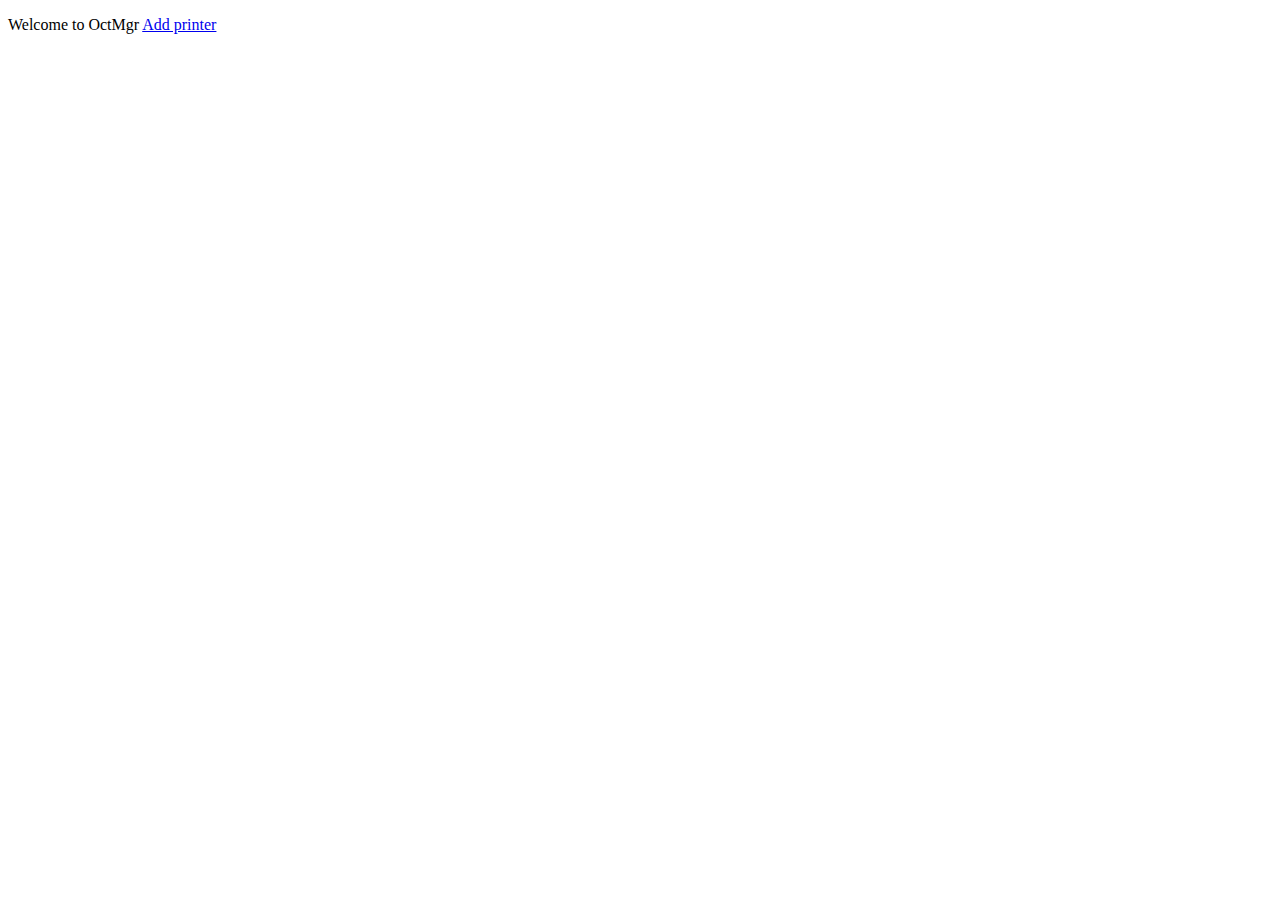
<file: src/main/resources/static/index.html>
<!DOCTYPE HTML>
<html>
<head>
    <title>Getting Started: Serving Web Content</title>
    <meta http-equiv="Content-Type" content="text/html; charset=UTF-8" />
</head>
<body>
<p>Welcome to OctMgr <a href="/printer/add">Add printer</a></p>
</body>
</html>
</file>
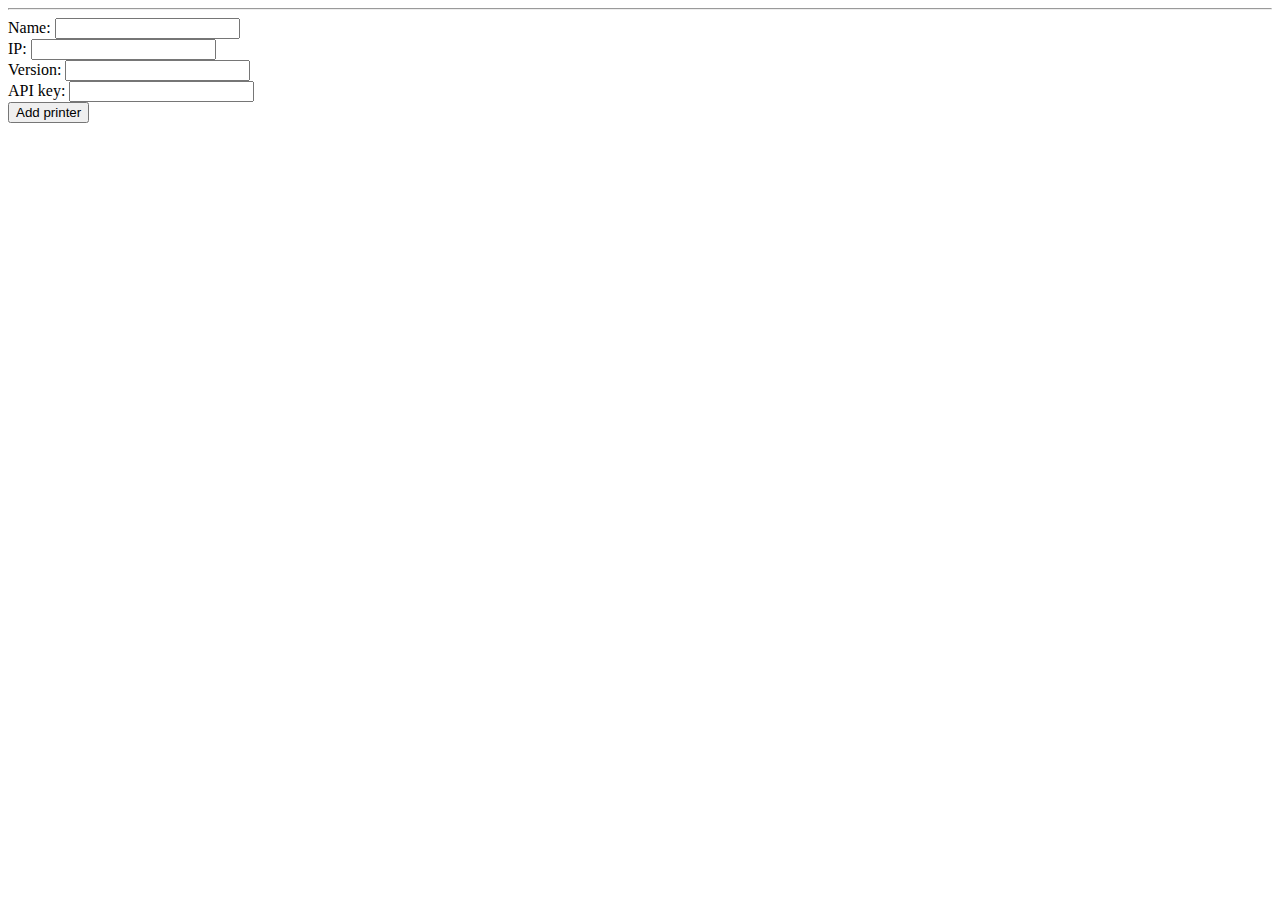
<file: src/main/resources/templates/add_printer.html>
<html xmlns:th="http://www.thymeleaf.org">
<div th:insert="header"></div>
<div class="container">
    <hr>
    <div class="row">
        <div class="col-sm">
            <form method="post" action="/printer/add">
                <div class="form-group">
                    <label for="name">Name:</label>
                    <input class="form-control" type="text" name="name" id="name">
                </div>
                <div class="form-group">
                    <label for="ip">IP:</label>
                    <input class="form-control" type="text" name="ip" id="ip">
                </div>
                <div class="form-group">
                    <label for="version">Version:</label>
                    <input class="form-control" type="text" name="version" id="version">
                </div>
                <div class="form-group">
                    <label for="api_key">API key:</label>
                    <input class="form-control" type="text" name="api_key" id="api_key">
                </div>
                <div class="form-group">
                    <input class="btn btn-primary" type="submit" value="Add printer">
                </div>
            </form>
        </div>
        <div class="col-sm">

        </div>
    </div>
</div>
<div th:insert="footer"></div>
</file>
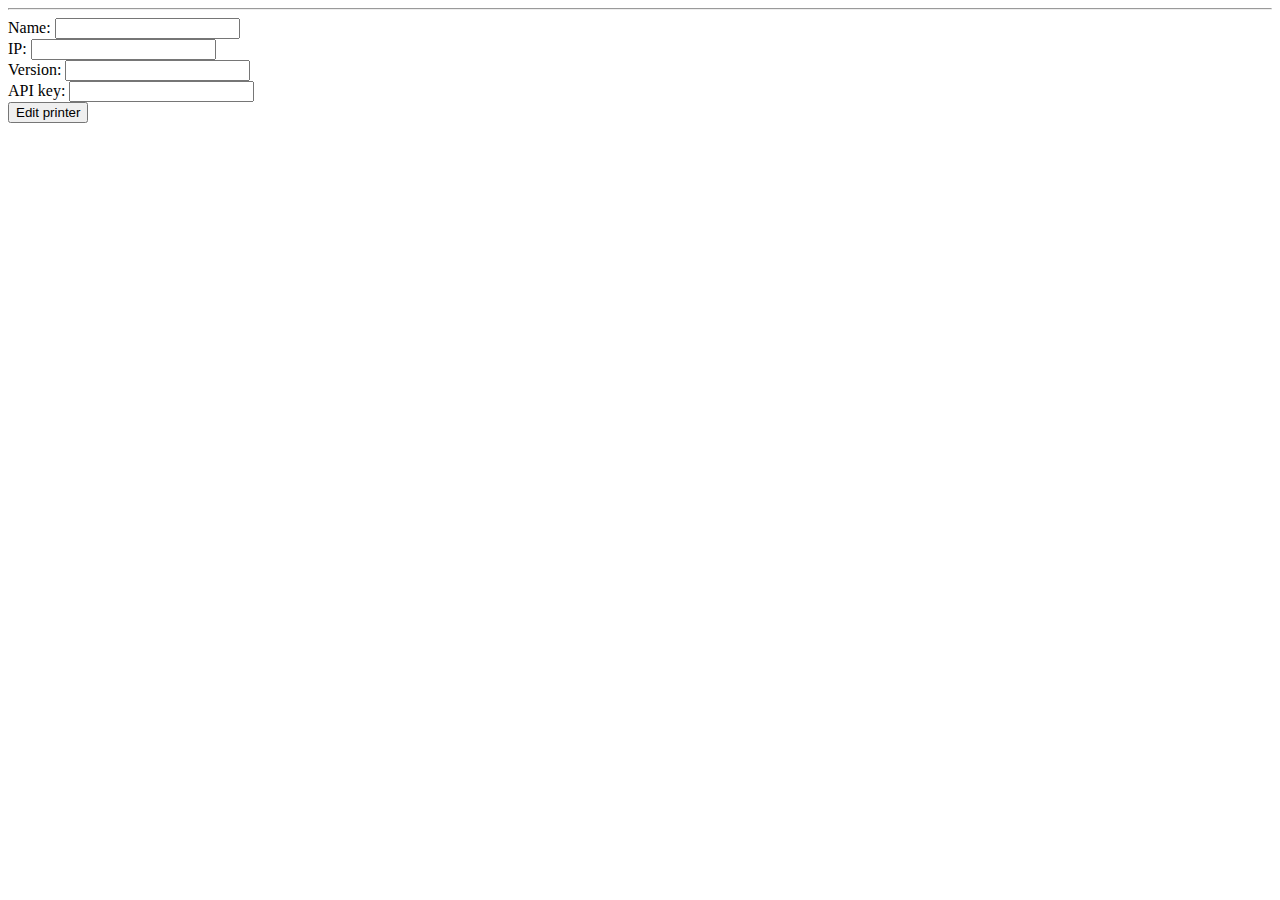
<file: src/main/resources/templates/edit_printer.html>
<html xmlns:th="http://www.thymeleaf.org">
<div th:insert="header"></div>
<div class="container">
    <hr>
    <div class="row">
        <div class="col-sm">
            <form method="post" th:action="@{/printer/edit/{printerId}(printerId=${printer.printerId})}">
                <div class="form-group">
                    <label for="name">Name:</label>
                    <input class="form-control" th:value="${printer.name}" type="text" name="name" id="name">
                </div>
                <div class="form-group">
                    <label for="ip">IP:</label>
                    <input class="form-control" th:value="${printer.ip}" type="text" name="ip" id="ip">
                </div>
                <div class="form-group">
                    <label for="version">Version:</label>
                    <input class="form-control" th:value="${printer.version}" type="text" name="version" id="version">
                </div>
                <div class="form-group">
                    <label for="api_key">API key:</label>
                    <input class="form-control" th:value="${printer.apiKey}" type="text" name="api_key" id="api_key">
                </div>
                <div class="form-group">
                    <input class="btn btn-primary" type="submit" value="Edit printer">
                </div>
            </form>
        </div>
        <div class="col-sm">

        </div>
    </div>
</div>
<div th:insert="footer"></div>
</file>
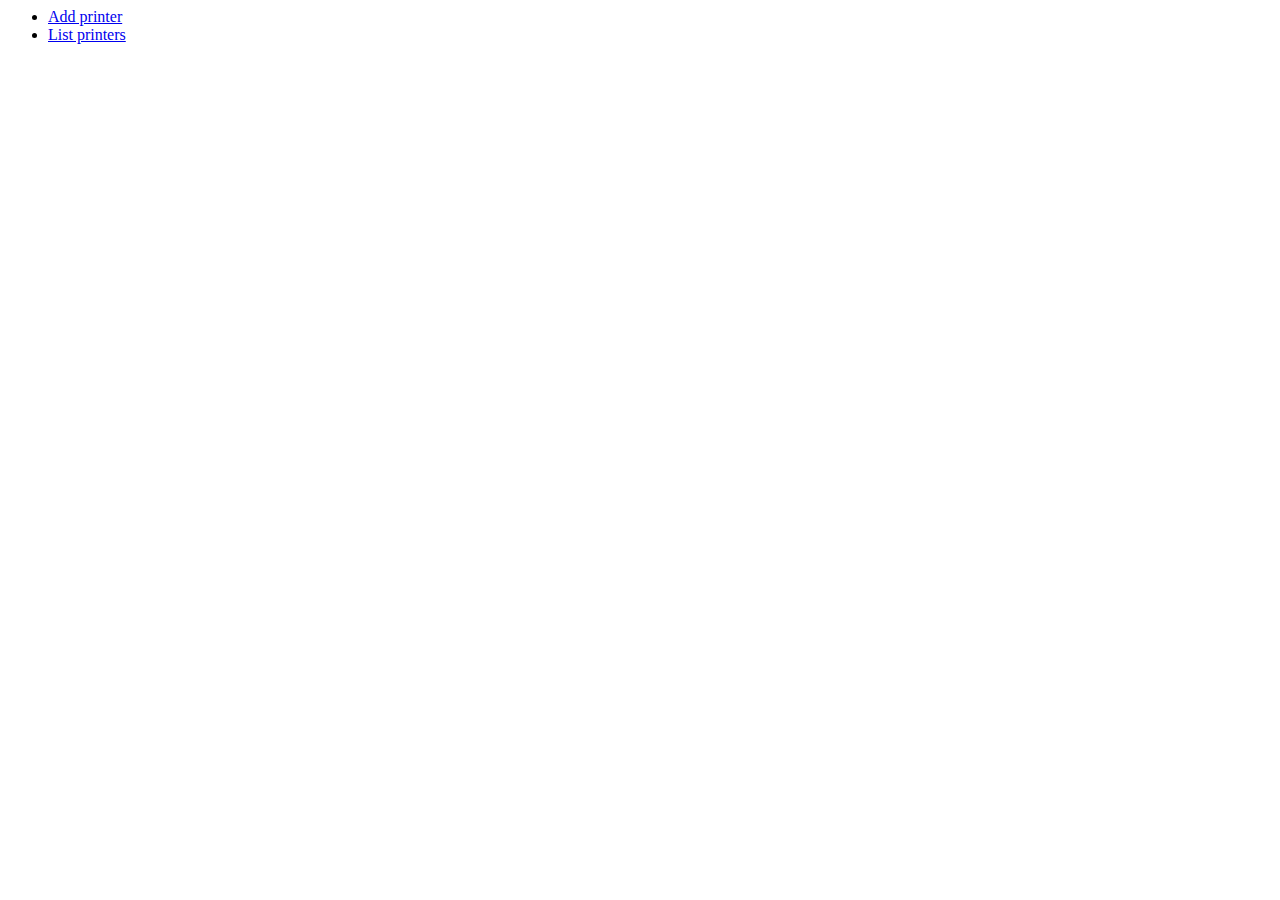
<file: src/main/resources/templates/header.html>
<html xmlns:th="http://www.thymeleaf.org">
<head>
    <meta charset="UTF-8">
    <title>OctoManager</title>
    <link rel="stylesheet" href="https://stackpath.bootstrapcdn.com/bootstrap/4.1.3/css/bootstrap.min.css"
          integrity="sha384-MCw98/SFnGE8fJT3GXwEOngsV7Zt27NXFoaoApmYm81iuXoPkFOJwJ8ERdknLPMO" crossorigin="anonymous">
    <link rel="stylesheet" type="text/css" th:href="@{/main.css}">
    <script src="https://ajax.googleapis.com/ajax/libs/jquery/3.3.1/jquery.min.js"></script>
</head>
<body>
<div class="container">
    <ul class="nav nav-pills">
        <li class="nav-item">
            <a th:classappend="${url} == '/printer/add' ? active : none" class="nav-link" href="/printer/add">Add printer</a>
        </li>
        <li class="nav-item">
            <a th:classappend="${url} == '/printer/list' ? active : none" class="nav-link" href="/printer/list">List printers</a>
        </li>
    </ul>
</div>
</file>
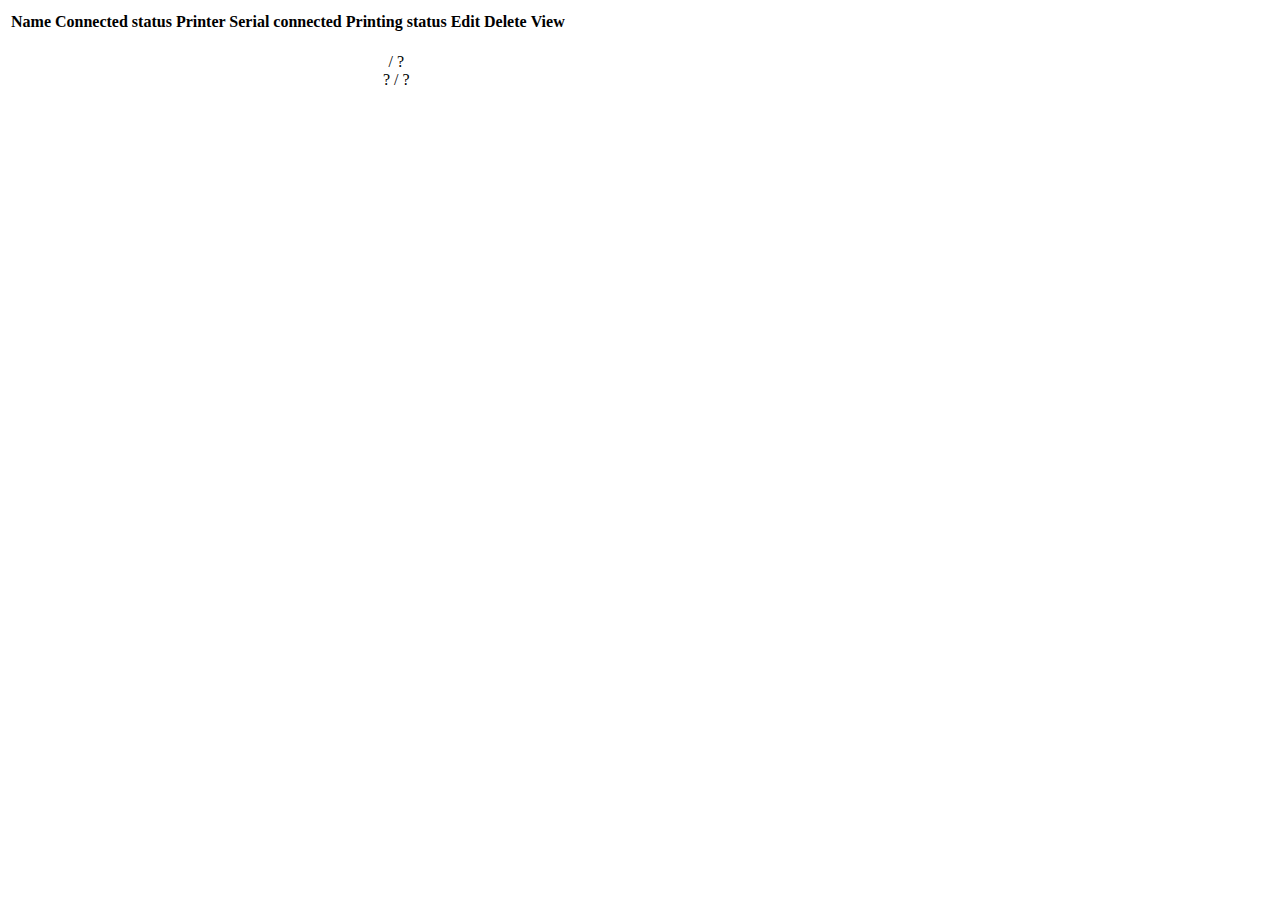
<file: src/main/resources/templates/list_printer.html>
<html xmlns:th="http://www.thymeleaf.org">
<div th:insert="header"></div>
<style>
    table, th, td {
        text-align: center;
    }

    .mt10 {
        margin-top: 10px;
    }
</style>
<div class="container mt10">
    <table class="table">
        <tr>
            <th>Name</th>
            <th>Connected status</th>
            <th>Printer Serial connected</th>
            <th>Printing status</th>
            <th>Edit</th>
            <th>Delete</th>
            <th>View</th>
        </tr>
        <tr data-th-each="printer : ${printers}">
            <td>
                <span data-th-text="${printer.name}"></span>
            </td>
            <td>
                <div class="mid-alignment">
                    <span th:id="'connection_status-' + ${printer.printerId}" th:classappend="${printer.connectedStatus} ? badge-success : badge-danger"
                          class="badge badge-pill connection_status">&nbsp;</span>
                </div>
            </td>
            <td>
                <div class="mid-alignment">
                    <p th:id="'serial_connection_status-' + ${printer.printerId}" th:text="${printer.serialConnectionStatus}" class="serial_connection_status"></p>
                </div>
            </td>
            <td>
                <div th:switch="${printer.printingStatus}">
                    <span th:id="'printing_status-' + ${printer.printerId}" th:case="0"
                          class="badge-danger badge badge-pill center-pill status-ball printing-status">&nbsp;</span>
                    <span th:id="'printing_status-' + ${printer.printerId}" th:case="1"
                          class="badge-success badge badge-pill center-pill status-ball printing-status">&nbsp;</span>
                    <span th:id="'printing_status-' + ${printer.printerId}" th:case="2"
                          class="badge-warning badge badge-pill center-pill status-ball printing-status">&nbsp;</span>

                    <div class="mid-alignment">
                        <div class="nozzle-temp-span">
                            <span class="temp-menu" th:id="'actual_ntemp-' + ${printer.printerId}" th:text="${printer.actualNozzleTemperature}"></span>
                            /
                            <span class="temp-menu" th:id="'target_ntemp-' + ${printer.printerId}" th:text="${printer.targetNozzleTemperature}">?</span>
                        </div>
                        <div class="bed-temp-span">
                            <span class="temp-menu" th:id="'actual_btemp-' + ${printer.printerId}" th:text="${printer.targetBedTemperature}">?</span>
                            /
                            <span class="temp-menu" th:id="'target_btemp-' + ${printer.printerId}" th:text="${printer.targetBedTemperature}">?</span>
                        </div>
                    </div>
                </div>
            </td>
            <td>
                <a th:href="@{/printer/edit/{printerId}(printerId=${printer.printerId})}">
                    <img class="icon" th:src="@{/oct/oct/package/build/svg/pencil.svg}">
                </a>
            </td>
            <td>
                <a th:href="@{/printer/delete/{printerId}(printerId=${printer.printerId})}">
                    <img class="icon" th:src="@{/oct/oct/package/build/svg/trashcan.svg}">
                </a>
            </td>
            <td>
                <a target="_blank" th:href="@{http://{ip}(ip=${printer.ip})}">
                    <img class="icon" th:src="@{/oct/oct/package/build/svg/eye.svg}">
                </a>
            </td>
        </tr>
    </table>
</div>
<script>
    function updater(cssClass, callbackFunction) {
        var printerSpans = document.getElementsByClassName(cssClass);

        for (var i = 0; i < printerSpans.length; i++) {
            var printerId = "";

            var idNumber = false;
            for (var j = 0; j < printerSpans[i].id.length; j++) {
                if (idNumber)
                    printerId += printerSpans[i].id.charAt(j);

                if (printerSpans[i].id.charAt(j) === '-')
                    idNumber = true;
            }
            callbackFunction(printerId);
        }
    }

    function setConnectionStatus(printerId) {
        $.getJSON("/printer/api/connected_status/" + printerId, function (data) {
            $.each(data, function (key, val) {
                var element = document.getElementById("connection_status-" + printerId);
                removeBadgeClass(element);
                element.classList.add(val);
            });
        });
    }

    function setSerialConnectionStatus(printerId) {
        $.getJSON("/printer/api/serial_status/" + printerId, function (data) {
            $.each(data, function (key, val) {
                $("#serial_connection_status-" + printerId).text(val);
            });
        });
    }
    
    function setPrintingStatus(printerId) {
        $.getJSON("/printer/api/printing_status/" + printerId, function (data) {
            $.each(data, function (key, val) {
                var element = document.getElementById("printing_status-" + printerId);
                removeBadgeClass(element);
                element.classList.add(val);
            });
        });
    }

    function setTemperatureValues(printerId) {
        $.getJSON("/printer/api/temperature/" + printerId, function (data) {
            $.each(data, function (key, val) {
                if (key === "bed") {
                    $("#actual_btemp-" + printerId).text(val.actual);
                    $("#target_btemp-" + printerId).text(val.target);
                } else if (key === "tool0") {
                    $("#actual_ntemp-" + printerId).text(val.actual);
                    $("#target_ntemp-" + printerId).text(val.target);
                }
            });
        });
    }

    function removeBadgeClass(element) {
        element.classList.remove("badge-success");
        element.classList.remove("badge-danger");
        element.classList.remove("badge-warning");
    }

    setInterval(function () {
        updater("connection_status", setConnectionStatus);
        updater("serial_connection_status", setSerialConnectionStatus);
        updater("printing-status", setPrintingStatus);
        updater("temp-menu", setTemperatureValues);
    }, 5000)

</script>
<div th:insert="footer"></div>
</html>
</file>
